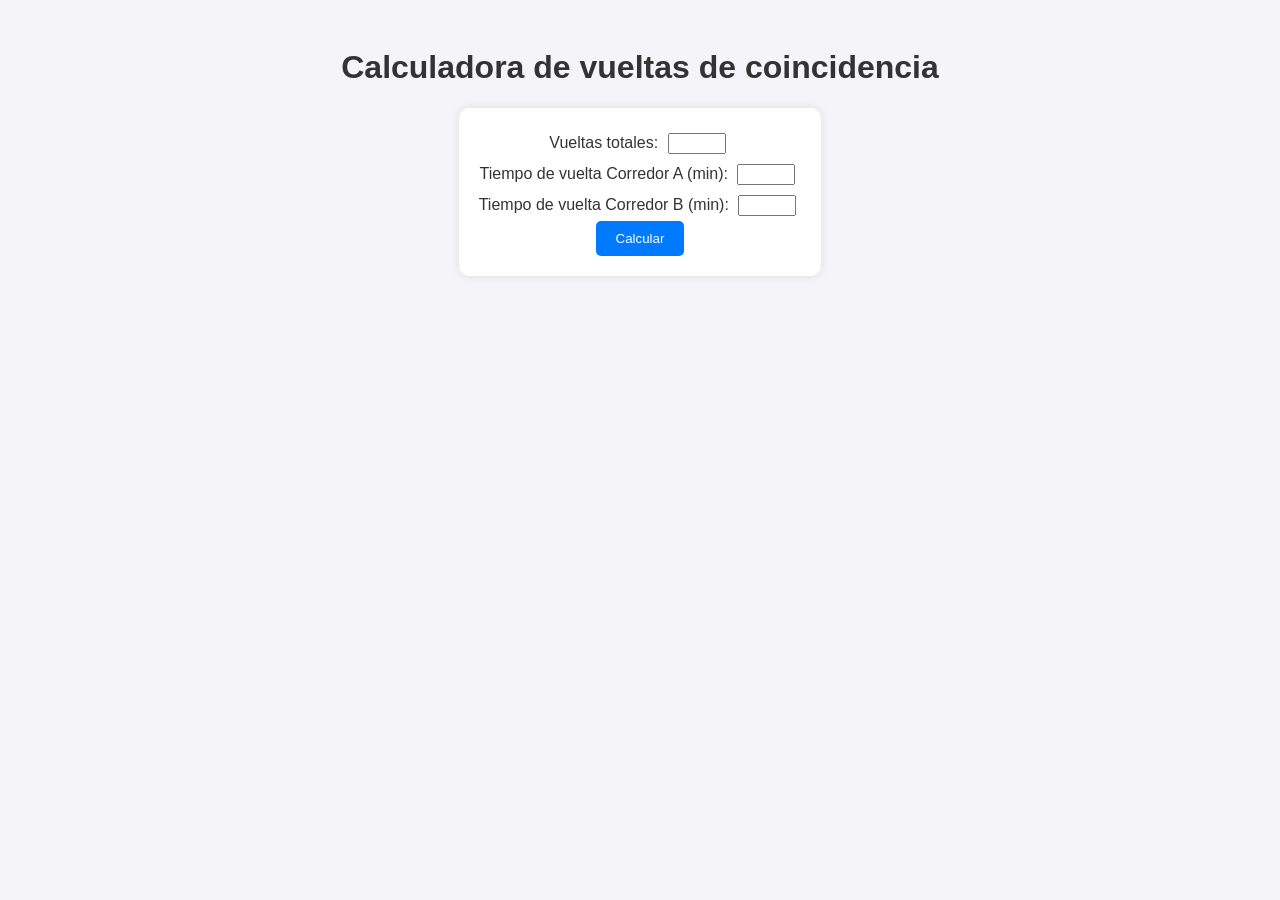
<file: ejercicio1_php/index.html>
<!DOCTYPE html>
<html lang="es">
<head>
    <meta charset="UTF-8">
    <meta name="viewport" content="width=device-width, initial-scale=1.0">
    <title>Calculadora de coincidencias</title>
    <style>
        body {
            font-family: Arial, sans-serif;
            background-color: #f4f4f9;
            color: #333;
            text-align: center;
            padding: 20px;
        }
        form {
            background-color: #fff;
            padding: 20px;
            border-radius: 10px;
            box-shadow: 0 0 10px rgba(0, 0, 0, 0.1);
            display: inline-block;
        }
        input[type="number"] {
            width: 50px;
            margin: 5px;
        }
        input[type="submit"] {
            padding: 10px 20px;
            background-color: #007bff;
            color: #fff;
            border: none;
            border-radius: 5px;
            cursor: pointer;
        }
        table {
            width: 100%;
            margin-top: 20px;
            border-collapse: collapse;
        }
        th, td {
            padding: 10px;
            border: 1px solid #ddd;
        }
    </style>
</head>
<body>

    <h1>Calculadora de vueltas de coincidencia</h1>
    <form action="calcular.php" method="POST">
        <label for="vueltas">Vueltas totales:</label>
        <input type="number" name="vueltas" min="1" required><br>

        <label for="tiempoA">Tiempo de vuelta Corredor A (min):</label>
        <input type="number" name="tiempoA" min="1" required><br>

        <label for="tiempoB">Tiempo de vuelta Corredor B (min):</label>
        <input type="number" name="tiempoB" min="1" required><br>

        <input type="submit" value="Calcular">
    </form>

</body>
</html>
</file>
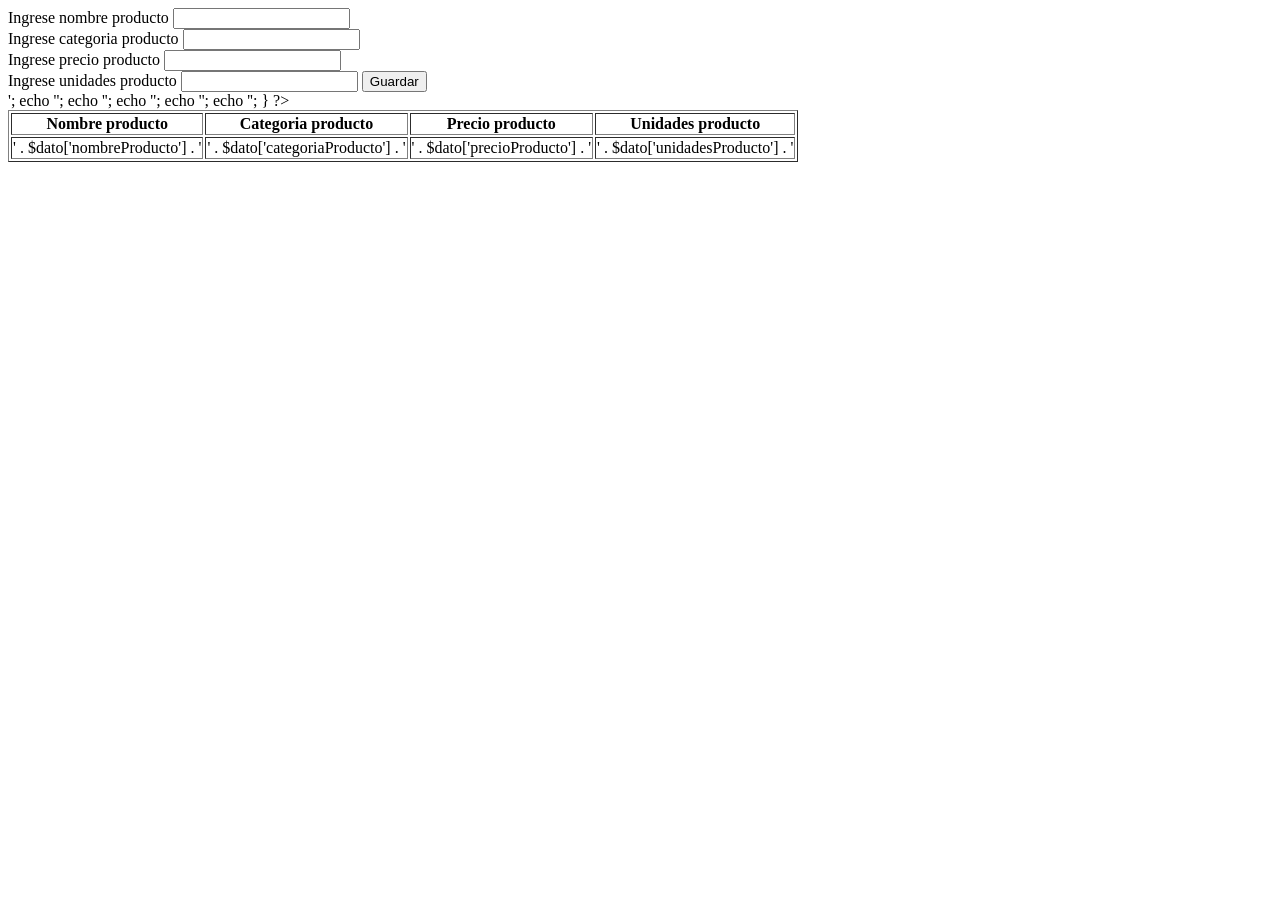
<file: ejercicio2_js/index.html>
<!DOCTYPE html>
<html lang="en">

<head>
    <meta charset="UTF-8">
    <meta name="viewport" content="width=device-width, initial-scale=1.0">
    <title>Ejercicio 2</title>
</head>
<body>
<form method="post" >
        <label>Ingrese nombre producto</label>
        <input type="text" id="vueltas">

        <br>

        <label>Ingrese categoria producto</label>
        <input type="text" id="tiempo">

        <br>

        <label>Ingrese precio producto</label>
        <input type="number" id="tiempo">

        <br>

        <label>Ingrese unidades producto</label>
        <input type="number" id="tiempo">

        <button type="submit">Guardar</button>
    </form>
    <table border="1">
        <tr>
            <th>Nombre producto</th>
            <th>Categoria producto</th>
            <th>Precio producto</th>
            <th>Unidades producto</th>
        </tr>
        <?php

        $nombre = $_POST['nombre'];
        $categoria = $_POST['categoria'];
        $precio = $_POST['precio'];
        $unidades = $_POST['unidades'];
        $data['registro'];


        foreach ($data['registros'] as $dato) {
            echo '<tr>';
            echo '<td>' . $dato['nombreProducto'] . '</td>';
            echo '<td>' . $dato['categoriaProducto'] . '</td>';
            echo '<td>' . $dato['precioProducto'] . '</td>';
            echo '<td>' . $dato['unidadesProducto'] . '</td>';
            echo '</tr>';
        }
        ?>
    </table>
</body>

</html>
</file>
